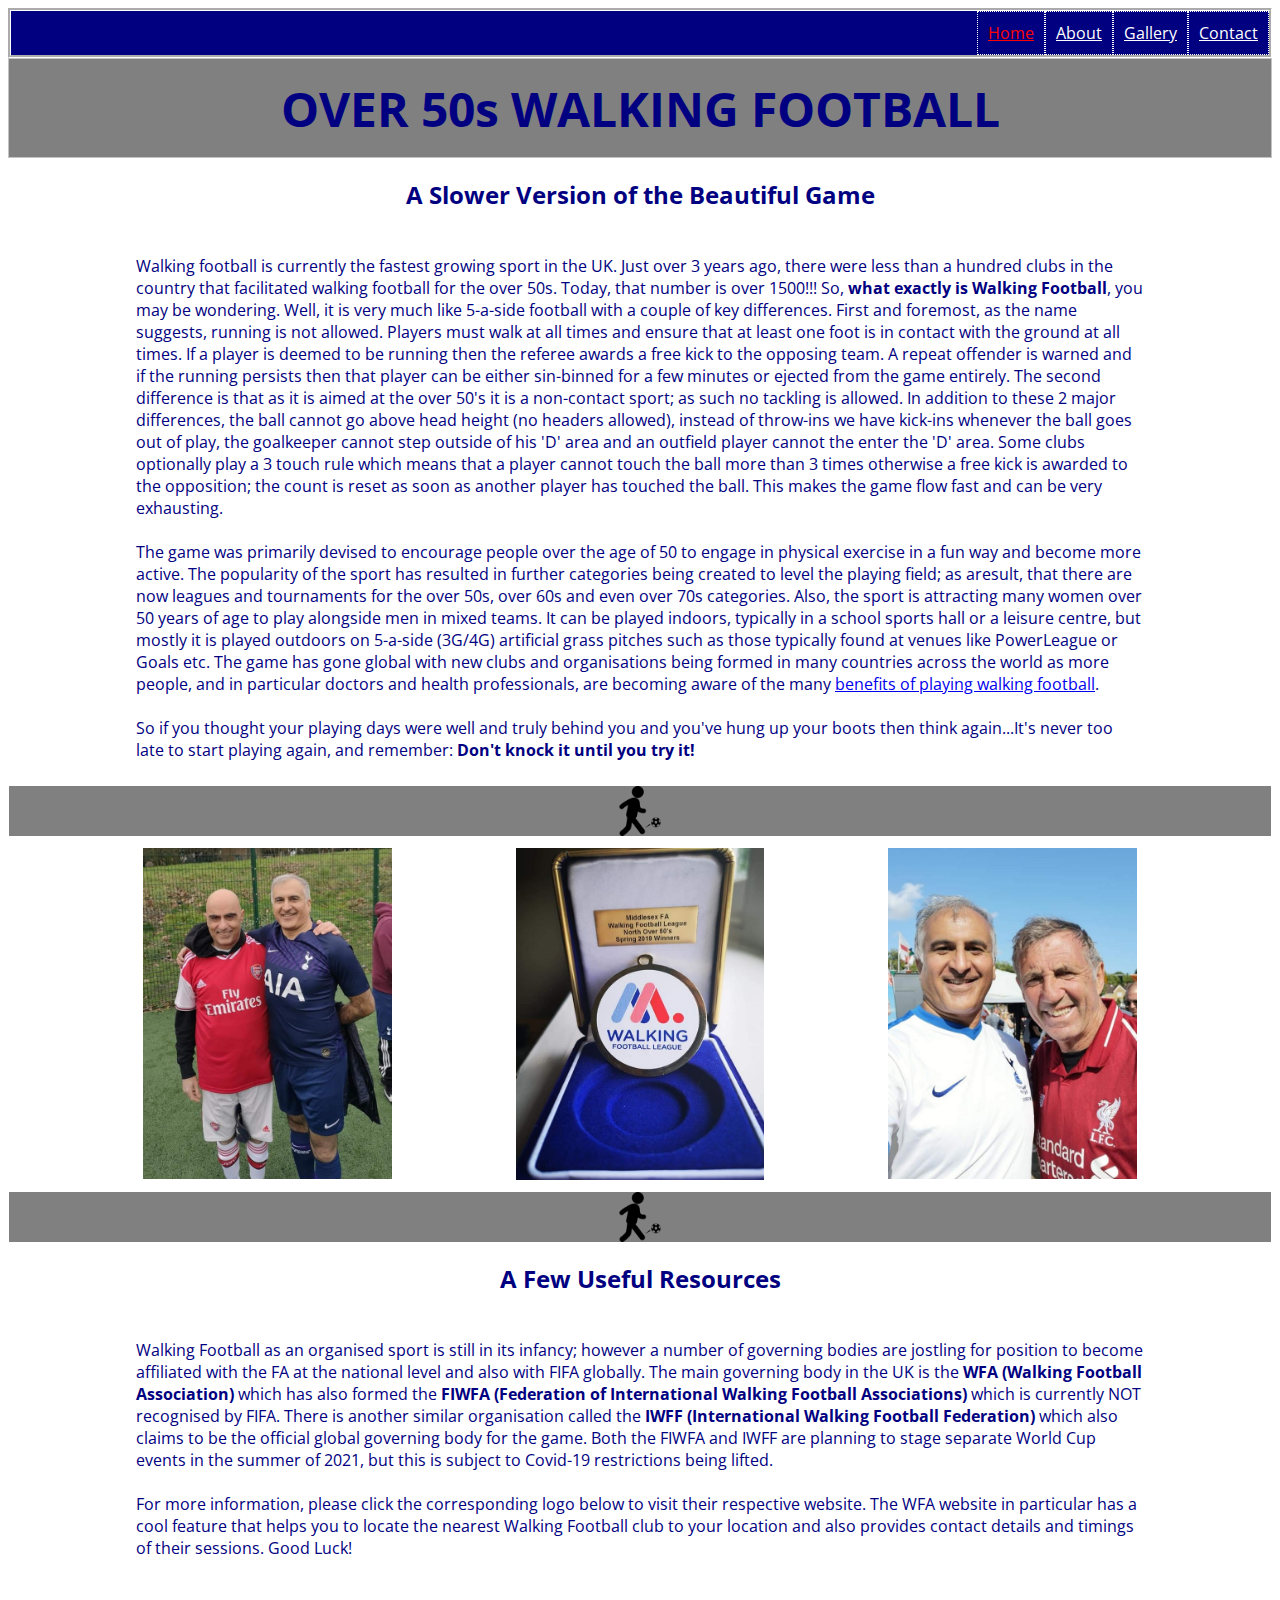
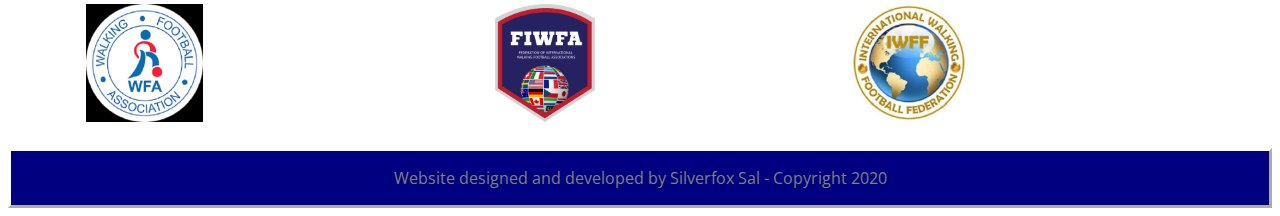
<file: index.html>
<!DOCTYPE html>
<html lang="en">
<head>
    <meta charset="UTF-8">
    <meta name="viewport" content="width=device-width, initial-scale=1.0">
    <meta http-equiv="X-UA-Compatible" content="ie=edge">
    <link type="text/css" rel="stylesheet" href="main.css">
    <title>Walking Football</title>
</head>

<body>
    <div id="navBar">  <!--puts background colour into navigation bar -->
        <nav id="navCont">  <!-- This is the navigation container displaying items with space around each item and from edges -->
            <a href="index.html" class="navItem" style="color: red;"> Home </a>  <!-- for each nav item it calls the class navItem to print a yellow border around the item -->
            <a href="about.html" class="navItem"> About </a>
            <a href="gallery.html" class="navItem"> Gallery </a>
            <a href="contact.html" class="navItem"> Contact </a>
        </nav>
    </div>
    
    <div ID="titleBanner">
        <div id="pageTitle">
            <h1>OVER 50s WALKING FOOTBALL</h1>
        </div>
    </div>

    <div id="collection2">
        <h2 class="subHead">A Slower Version of the Beautiful Game</h2>
    </div>
    <div id="collection2">
        <div class="textContOne">
            <p class="textOne">Walking football is currently the fastest growing sport in the UK. Just over 3 years ago, there were less than a hundred clubs in the country that facilitated walking football for the over 50s.  Today, that number is over 1500!!!  So, <b>what exactly is Walking Football</b>, you may be wondering.  
Well, it is very much like 5-a-side football with a couple of key differences. First and foremost, as the name suggests, running is not allowed. Players must walk at all times and ensure that at least one foot is in contact with the ground at all times. If a player is deemed to be running then the referee awards a free kick to the opposing team. A repeat offender is warned and if the running persists then that player can be either sin-binned for a few minutes or ejected from the game entirely.
The second difference is that as it is aimed at the over 50's it is a non-contact sport; as such no tackling is allowed. In addition to these 2 major differences, the ball cannot go above head height (no headers allowed), instead of throw-ins we have kick-ins whenever the ball goes out of play, the goalkeeper cannot step outside of his 'D' area and an outfield player cannot the enter the 'D' area. Some clubs optionally play a 3 touch rule which means that a player cannot touch the ball more than 3 times otherwise a free kick is awarded to the opposition; the count is reset as soon as another player has touched the ball. This makes the game flow fast and can be very exhausting. <br> 
<br>The game was primarily devised to encourage people over the age of 50 to engage in physical exercise in a fun way and become more active. The popularity of the sport has resulted in further categories being created to level the playing field; as aresult, that there are now leagues and tournaments for the over 50s, over 60s and even over 70s categories. Also, the sport is attracting many women over 50 years of age to play alongside men in mixed teams. 
It can be played indoors, typically in a school sports hall or a leisure centre, but mostly it is played outdoors on 5-a-side (3G/4G) artificial grass pitches such as those typically found at venues like PowerLeague or Goals etc. The game has gone global with new clubs and organisations being formed in many countries across the world as more people, and in particular doctors and health professionals, are becoming aware of the many <a href="about.html" target="_self">benefits of playing walking football</a>. <br> <br>So if you thought your playing days were well and truly behind you and you've hung up your boots then think again...It's never too late to start playing again, and remember: <b>Don't knock it until you try it!</b>   
            </p>
        </div>
    </div>

    <div id="separator"> <!-- Section separator -->
        <div class="imageTwo">
            <img class="smallImg" src="images/WF-logo.png">
        </div>
    </div>

    <div class="images">
        <img class="image20Percent" src="images/WF-friends-Arsenal.jpg">
        <img class="image20Percent" src="images/WF-League-Winner-Medal.jpg">
        <img class="image20Percent" src="images/WF-Alan-Kennedy.jpg">
    </div>

    <div id="separator"> <!-- Section separator -->
        <div class="imageTwo">
            <img class="smallImg" src="images/WF-logo.png">
        </div>
    </div>

    <div id="collection2"> <!-- Section for blurb about Governing bodies of Walking Football, both domestically and globally. -->
        <h2 class="subHead">A Few Useful Resources</h2>
    </div>
    <div id="collection2">
        <div class="textContOne">
            <p class="textOne">Walking Football as an organised sport is still in its infancy; however a number of governing bodies are jostling for position to become affiliated with the FA at the national level and also with FIFA globally. The main governing body in the UK is the <b>WFA (Walking Football Association)</b> which has also formed the <b>FIWFA (Federation of International Walking Football Associations)</b> which is currently NOT recognised by FIFA. There is another similar organisation called the <b>IWFF (International Walking Football Federation)</b> which also claims to be the official global governing body for the game. Both the FIWFA and IWFF are planning to stage separate World Cup events in the summer of 2021, but this is subject to Covid-19 restrictions being lifted.<br> <br>For more information, please click the corresponding logo below to visit their respective website. The WFA website in particular has a cool feature that helps you to locate the nearest Walking Football club to your location and also provides contact details and timings of their sessions.  Good Luck!
            </p>
        </div>   
    </div> 

    <div class="logos"> <!-- Creates and displayes buttons for user to click to visit the respective website for further information -->
        <a href="https://thewfa.co.uk/" target="_blank"><img alt="The WFA" class="logoOne" src="images/WFA-logo.jpg"></a>
        <a href="https://www.fiwfa.org/" target="_blank"><img alt="The FIWFA" class="logoOne" src="images/FIWFA-logo-small.png"></a>
        <a href="https://www.theiwff.com/" target="_blank"><img alt="The IWFF" class="logoOne" src="images/IWFF-logo.jpg"></a>
    </div>
    
    <div id="contFoot">
        <footer>
            <p class="textTwo">Website designed and developed by Silverfox Sal - Copyright 2020</p>
        </footer>
    </div>
</body>
</html>
</file>
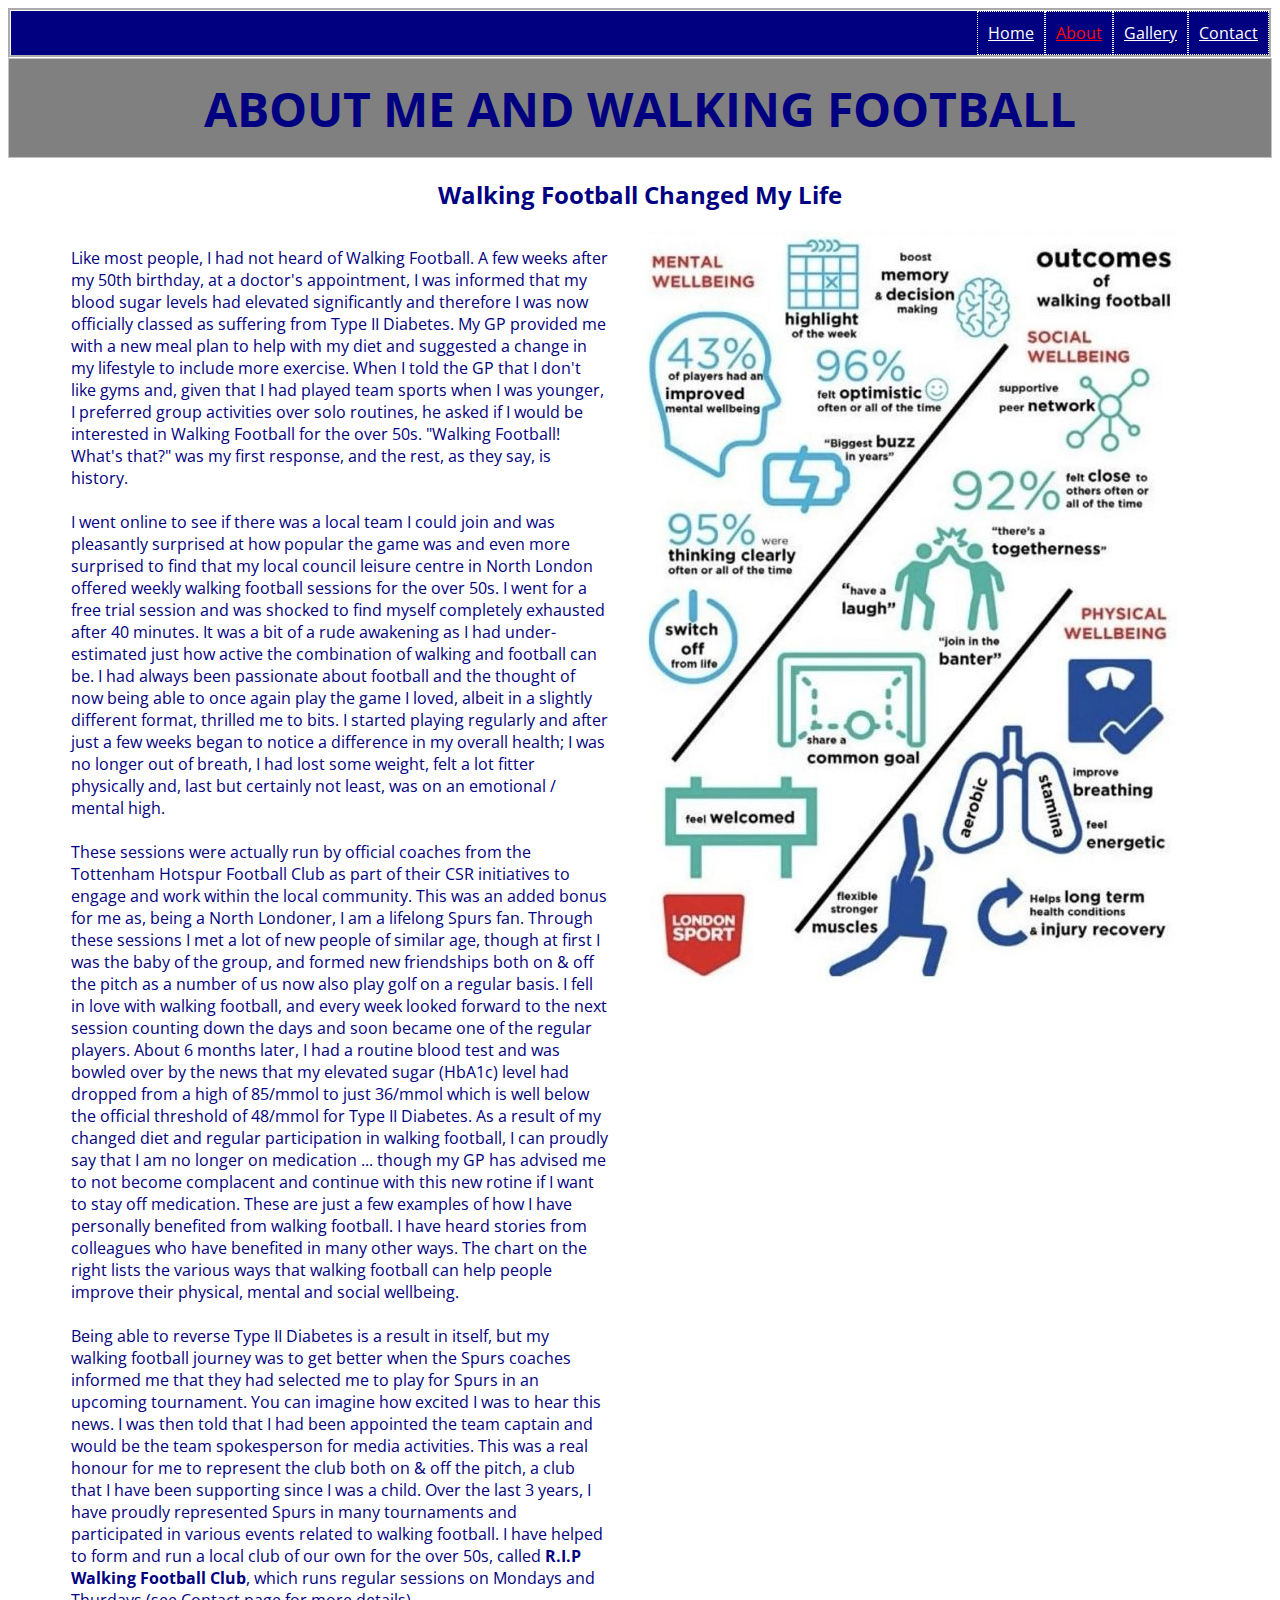
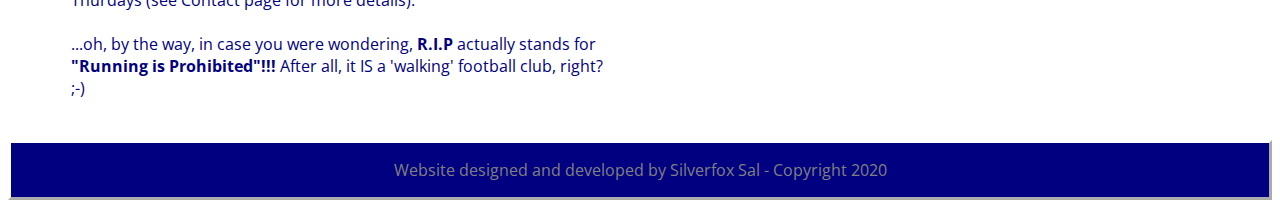
<file: about.html>
<!DOCTYPE html>
<html lang="en">
<head>
    <meta charset="UTF-8">
    <meta name="viewport" content="width=device-width, initial-scale=1.0">
    <meta http-equiv="X-UA-Compatible" content="ie=edge">
    <link type="text/css" rel="stylesheet" href="main.css">
    <title>Walking Football</title>
</head>

<body>
    <div ID="navBar">  <!--puts background colour into navigation bar -->
        <nav id="navCont">  <!-- This is the navigation container displaying items with space around each item and from edges -->
            <a href="index.html" class="navItem"> Home </a>  <!-- for each nav item it calls the class navItem to print a yellow border around the item -->
            <a href="about.html" class="navItem" style="color: red;"> About </a>
            <a href="gallery.html" class="navItem"> Gallery </a>
            <a href="contact.html" class="navItem"> Contact </a>
        </nav>
    </div>

    <div ID="titleBanner">
        <div ID="pageTitle">
            <h1>ABOUT ME AND WALKING FOOTBALL</h1>
        </div>
    </div>


    <div id="collection2">
        <h2 class="subHead">Walking Football Changed My Life</h2>
    </div>
    <div id="aboutPage">
        <div>
            <p class="textOne">Like most people, I had not heard of Walking Football. A few weeks after my 50th birthday, at a doctor's appointment, I was informed that my blood sugar levels had elevated significantly and therefore I was now officially classed as suffering from Type II Diabetes.  My GP provided me with a new meal plan to help with my diet and suggested a change in my lifestyle to include more exercise. When I told the GP that I don't like gyms and, given that I had played team sports when I was younger, I preferred group activities over solo routines, he asked if I would be interested in Walking Football for the over 50s. "Walking Football! What's that?" was my first response, and the rest, as they say, is history.<br> 
                <br>I went online to see if there was a local team I could join and was pleasantly surprised at how popular the game was and even more surprised to find that my local council leisure centre in North London offered weekly walking football sessions for the over 50s.  I went for a free trial session and was shocked to find myself completely exhausted after 40 minutes. It was a bit of a rude awakening as I had under-estimated just how active the combination of walking and football can be. I had always been passionate about football and the thought of now being able to once again play the game I loved, albeit in a slightly different format, thrilled me to bits. I started playing regularly and after just a few weeks began to notice a difference in my overall health; I was no longer out of breath, I had lost some weight, felt a lot fitter physically and, last but certainly not least, was on an emotional / mental high.<br> 
                <br>These sessions were actually run by official coaches from the Tottenham Hotspur Football Club as part of their CSR initiatives to engage and work within the local community. This was an added bonus for me as, being a North Londoner, I am a lifelong Spurs fan. Through these sessions I met a lot of new people of similar age, though at first I was the baby of the group, and formed new friendships both on & off the pitch as a number of us now also play golf on a regular basis. I fell in love with walking football, and every week looked forward to the next session counting down the days and soon became one of the regular players. About 6 months later, I had a routine blood test and was bowled over by the news that my elevated sugar (HbA1c) level had dropped from a high of 85/mmol to just 36/mmol which is well below the official threshold of 48/mmol for Type II Diabetes. As a result of my changed diet and regular participation in walking football, I can proudly say that I am no longer on medication ... though my GP has advised me to not become complacent and continue with this new rotine if I want to stay off medication. These are just a few examples of how I have personally benefited from walking football.  I have heard stories from colleagues who have benefited in many other ways. The chart on the right lists the various ways that walking football can help people improve their physical, mental and social wellbeing. <br>
                <br>Being able to reverse Type II Diabetes is a result in itself, but my walking football journey was to get better when the Spurs coaches informed me that they had selected me to play for Spurs in an upcoming tournament.  You can imagine how excited I was to hear this news.  I was then told that I had been appointed the team captain and would be the team spokesperson for media activities. This was a real honour for me to represent the club both on & off the pitch, a club that I have been supporting since I was a child. Over the last 3 years, I have proudly represented Spurs in many tournaments and participated in various events related to walking football. I have helped to form and run a local club of our own for the over 50s, called <b>R.I.P Walking Football Club</b>, which runs regular sessions on Mondays and Thurdays (see Contact page for more details).<br> 
                <br>...oh, by the way, in case you were wondering, <b>R.I.P</b> actually stands for <b>"Running is Prohibited"!!!</b>  After all, it IS a 'walking' football club, right?  ;-) 
            </p>
        </div>
        <div>
            <img src="images/WF-benefits.jpg">
        </div> 
    </div>

    <div id="contFoot">
        <footer>
            <p class="textTwo">Website designed and developed by Silverfox Sal - Copyright 2020</p>
        </footer>
    </div>

</body>
</html>
</file>
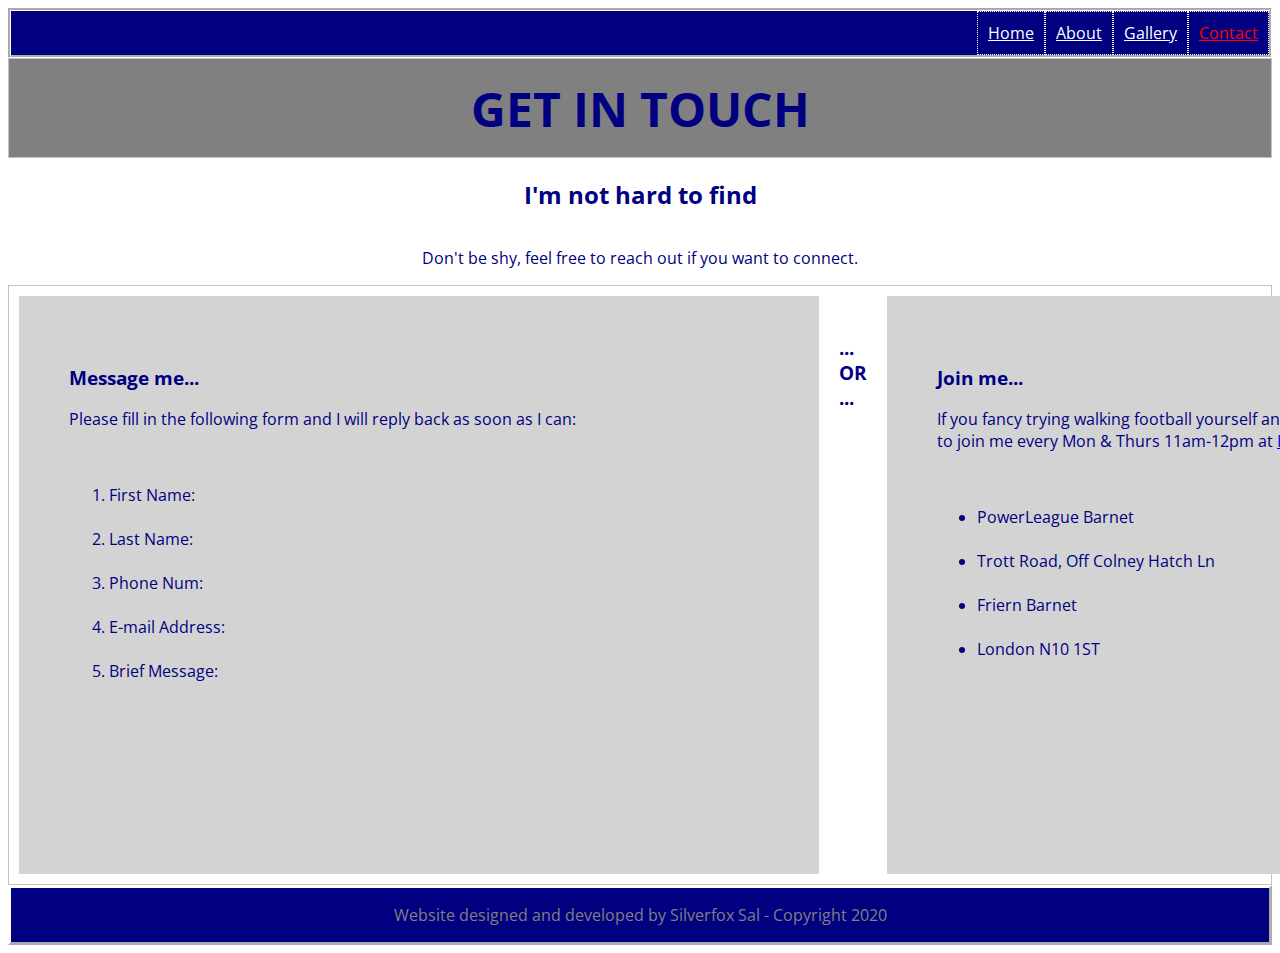
<file: contact.html>
<!DOCTYPE html>
<html lang="en">
<head>
    <meta charset="UTF-8">
    <meta name="viewport" content="width=device-width, initial-scale=1.0">
    <meta http-equiv="X-UA-Compatible" content="ie=edge">
    <link type="text/css" rel="stylesheet" href="main.css">
    <title>Walking Football</title>
</head>

<body>
    <div ID="navBar">  <!--puts background colour into navigation bar -->
        <nav id="navCont">  <!-- This is the navigation container displaying items with space around each item and from edges -->
            <a href="index.html" class="navItem"> Home </a>  <!-- for each nav item it calls the class navItem to print a yellow border around the item -->
            <a href="about.html" class="navItem"> About </a>
            <a href="gallery.html" class="navItem"> Gallery </a>
            <a href="contact.html" class="navItem" style="color: red;"> Contact </a>
        </nav>
    </div>

    <div ID="titleBanner">
        <div ID="pageTitle">
            <h1>GET IN TOUCH</h1>
        </div>
    </div>

    <div id="collection2">
        <h2 class="subHead">I'm not hard to find</h2>
    </div>
    <div id="collection2">
            <p class="subHead">Don't be shy, feel free to reach out if you want to connect.</p>
    </div>
    <div id="contact">
        <div class="subHead" style="background-color:lightgray;">
            <div style="padding: 50px; width: 50pc;">
                <h3>Message me...</h3>
                <p>Please fill in the following form and I will reply back as soon as I can:</p>
                <br>
                <ol>
                    <li>First Name:</li><br>
                    <li>Last Name:</li><br> 
                    <li>Phone Num:</li><br>
                    <li>E-mail Address:</li><br>
                    <li>Brief Message:</li><br>
                </ol>
            </div>
        </div>
        <div class="subHead" style="background-color:white; padding:20px">
            <h3>   ... OR ...   </h3>
        </div>
        <div class="subHead" style="background-color:lightgray;">
            <div style="padding: 50px; width: 50pc;">
                <h3>Join me...</h3>
                <p>If you fancy trying walking football yourself and are in North London then you are welcome to join me every Mon & Thurs 11am-12pm at <a href="https://www.powerleague.co.uk/5-a-side/london/barnet" target="_blank">PowerLeague Barnet</a></p>
                <br>
                <ul>
                    <li>PowerLeague Barnet</li><br>
                    <li>Trott Road, Off Colney Hatch Ln</li><br> 
                    <li>Friern Barnet</li><br>
                    <li>London N10 1ST</li><br>
                </ul>
            </div>
        </div>
    </div>
        
    <div id="contFoot">
        <footer>
            <p class="textTwo">Website designed and developed by Silverfox Sal - Copyright 2020</p>
        </footer>
    </div>

</body>
</html>
</file>
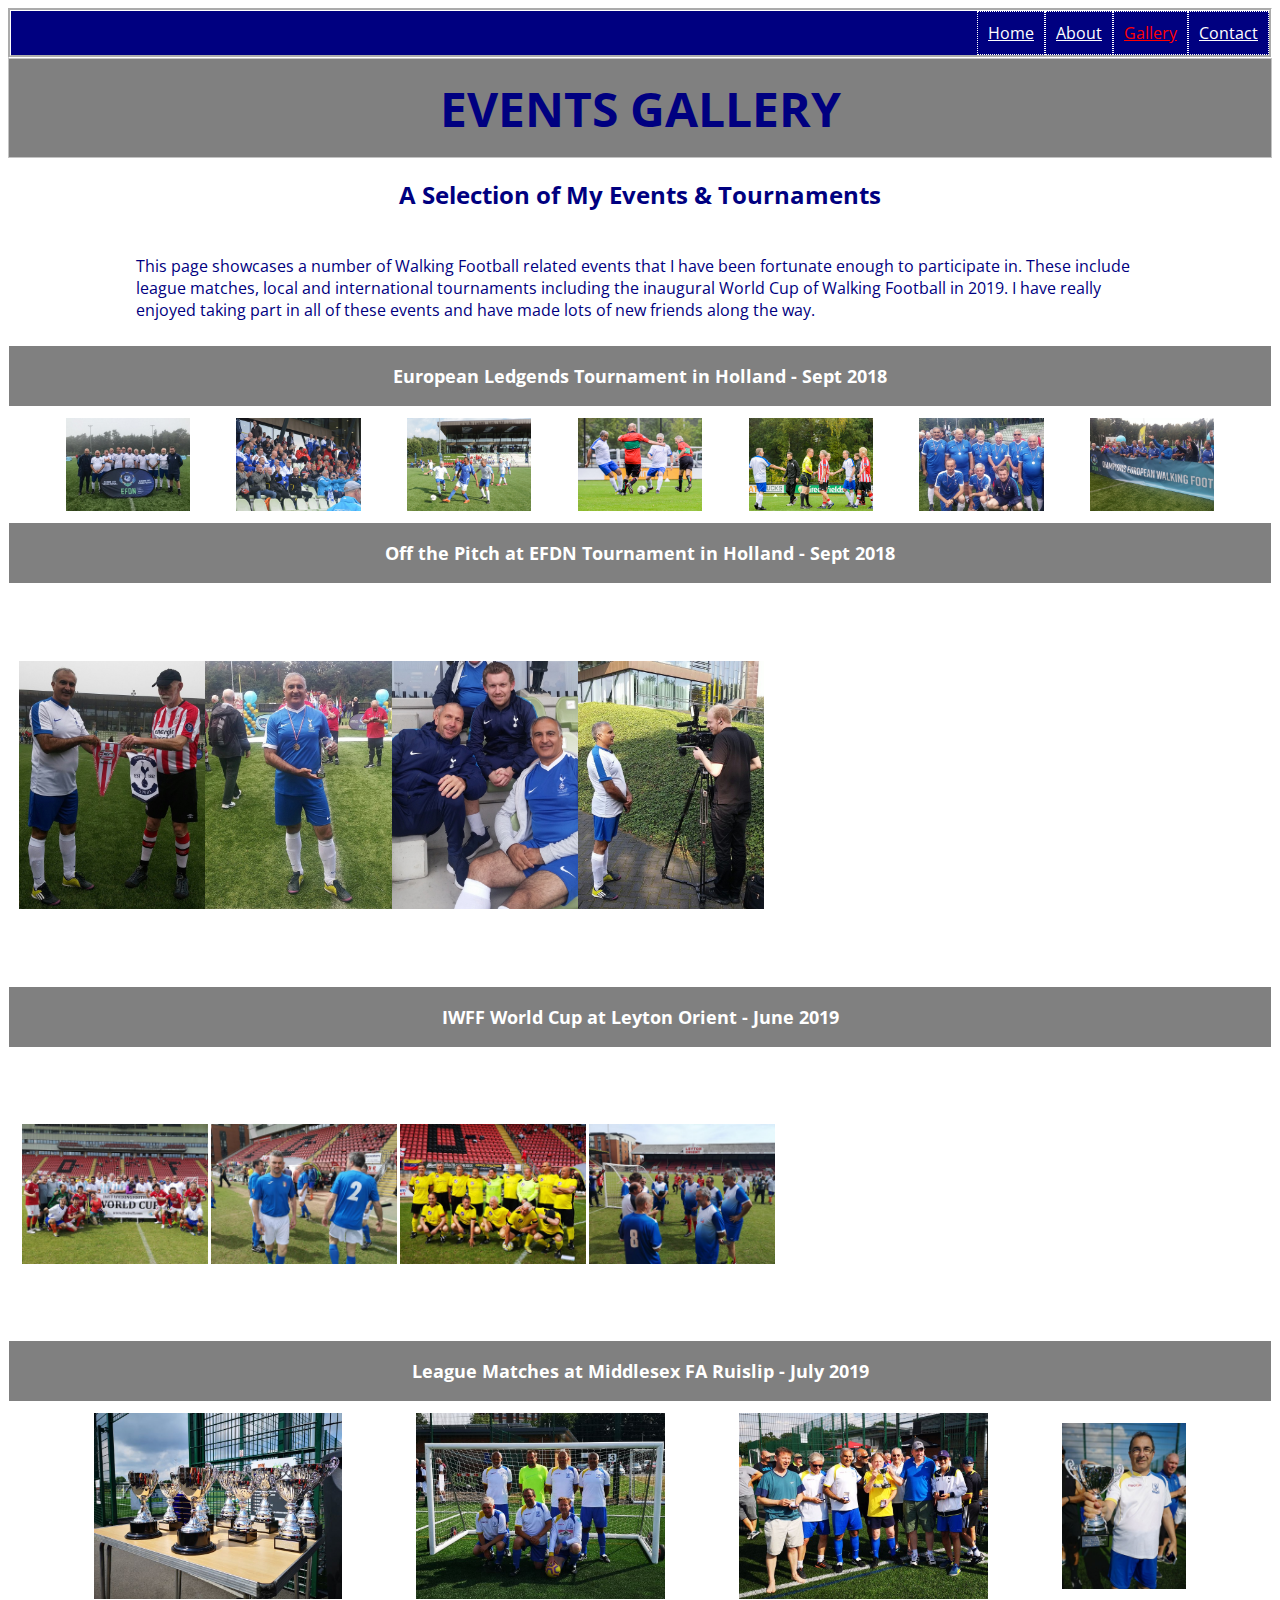
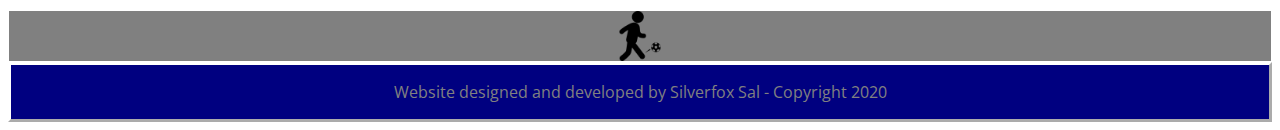
<file: gallery.html>
<!DOCTYPE html>
<html lang="en">
<head>
    <meta charset="UTF-8">
    <meta name="viewport" content="width=device-width, initial-scale=1.0">
    <meta http-equiv="X-UA-Compatible" content="ie=edge">
    <link type="text/css" rel="stylesheet" href="main.css">
    <title>Walking Football</title>
</head>

<body>
    <div ID="navBar">  <!--puts background colour into navigation bar -->
        <nav id="navCont">  <!-- This is the navigation container displaying items with space around each item and from edges -->
            <a href="index.html" class="navItem"> Home </a>  <!-- for each nav item it calls the class navItem to print a yellow border around the item -->
            <a href="about.html" class="navItem"> About </a>
            <a href="gallery.html" class="navItem" style="color: red;"> Gallery </a>
            <a href="contact.html" class="navItem"> Contact </a>
        </nav>
    </div>

    <div ID="titleBanner">
        <div ID="pageTitle">
            <h1>EVENTS GALLERY </h1>
        </div>
    </div>

    <div id="collection2">
        <h2 class="subHead">A Selection of My Events & Tournaments</h2>
    </div>
    <div id="collection2">
        <div class="textContOne">
            <p class="textOne">This page showcases a number of Walking Football related events that I have been fortunate enough to participate in. These include league matches, local and international tournaments including the inaugural World Cup of Walking Football in 2019. I have really enjoyed taking part in all of these events and have made lots of new friends along the way.</p><br>
        </div>
    </div>

    <div id="separator"> <!-- Section separator -->
        <div class="imageTwo">
            <h3 class="eventHead">European Ledgends Tournament in Holland - Sept 2018</h3>
        </div>
    </div>
    <div class="images">
        <img class="image10Percent" src="images/EFDN-L-Home.jpg">
        <img class="image10Percent" src="images/EFDN-L-Crowd.jpg">
        <img class="image10Percent" src="images/EFDN-L-Pitch.jpg">
        <img class="image10Percent" src="images/EFDN-L-Tackle.jpg">
        <img class="image10Percent" src="images/EFDN-L-End.jpg">
        <img class="image10Percent" src="images/EFDN-L-Away.jpg">
        <img class="image10Percent" src="images/EFDN-L-Winners.jpg">
    </div>
    <div id="separator"> <!-- Section separator -->
        <div class="imageTwo">
            <h3 class="eventHead">Off the Pitch at EFDN Tournament in Holland - Sept 2018</h3>
        </div>
    </div>
    <div class="images">
        <img class="image15Percent" src="images/EFDN-P-PSV.jpg">
        <img class="image15Percent" src="images/EFDN-P-Medal.jpg">
        <img class="image15Percent" src="images/EFDN-P-Coaches.jpg">
        <img class="image15Percent" src="images/EFDN-P-Interview.jpg">
        <!--  -->
        <iframe width="675" height="380"src="https://www.youtube.com/embed/lLYrJKMNKSs" frameborder="0" allow="accelerometer; clipboard-write; encrypted-media; gyroscope; picture-in-picture" allowfullscreen></iframe>

    </div>
    <div id="separator"> <!-- Section separator -->
        <div class="imageTwo">
            <h3 class="eventHead">IWFF World Cup at Leyton Orient - June 2019</h3>
        </div>
    </div>
    <div class="images">
        <img class="image15Percent" src="images/WC-Group-Pic.jpg">
        <img class="image15Percent" src="images/WC-Italia.jpg">
        <img class="image15Percent" src="images/WC-Spain.jpg">
        <img class="image15Percent" src="images/WC-France.jpg">
        <iframe width="480" height="270" src="https://www.youtube.com/embed/fznV2xtOhHo" frameborder="0" allow="accelerometer; clipboard-write; encrypted-media; gyroscope; picture-in-picture" allowfullscreen></iframe>
    </div>
    <div id="separator"> <!-- Section separator -->
        <div class="imageTwo">
            <h3 class="eventHead">League Matches at Middlesex FA Ruislip - July 2019</h3>
        </div>
    </div>
    <div class="images">
        <img class="image20Percent" src="images/Middx-Cups.jpg">
        <img class="image20Percent" src="images/MIddx-Team.jpg">
        <img class="image20Percent" src="images/Middx-Winners.jpg">
        <img class="image10Percent" src="images/Middx-Ram.jpg">
    </div>
    <div id="separator"> <!-- Section separator -->
        <div class="imageTwo">
            <img class="smallImg" src="images/WF-logo.png">
        </div>
    </div>
   
    <div id="contFoot">
        <footer>
            <p class="textTwo">Website designed and developed by Silverfox Sal - Copyright 2020</p>
        </footer>
    </div>

</body>
</html>
</file>
<file: main.css>
@import url('https://fonts.googleapis.com/css2?family=Open+Sans:ital,wght@0,300;0,400;1,800&display=swap');

* {
    box-sizing: border-box;
}
body {
    background-color: white;
    font-family: 'Open Sans', sans-serif;
}

#titleBanner {
    width: 100%;
    height: 100px;
    border: 1px solid #c3c3c3;
    display: flex;
    flex-wrap: wrap;
    align-content: center;
    justify-content: center;
    background-color: gray;
}

#pageTitle {
    font-family: 'Open Sans', sans-serif;
    font-style: normal; 
    font-size: 24px;
    color: navy;
    display: flex;
    /* align-items: center; */
}

#openHeader {
    border: solid 2px grey;
}
#underMain {
    border: solid orange 3px;
    display: flex;
    justify-content: space-between;
    background-color: white;
}
#navCont {
    border: groove white 3px;
    display: flex;
    /* justify-content: space-around; */
    justify-content: flex-end;
}
#navBar {
    /* border: ridge indianred 4px; */
    background-color: navy;
    justify-content: flex-start;
}
.navItem {
    border: dotted white 1px;
    display: flex;
    color: white;
    padding: 10px;
}
.subHead {
    color: navy;
}
.eventHead {
    color: white;
    font-family: 'Open Sans', sans-serif;
    font-style: normal; 
    font-size: 18px;
    justify-self: left
}
#contact {
    width: 100%;
    height: 600px;
    border: 1px solid #c3c3c3;
    display: flex;
    flex-direction: row;
    padding: 10px;
  }
#separator{
    border: solid 1px white;
    background-color: gray;
    display: flex;
    flex-direction: column;
    align-items: center;
}
#collection2 {
    display: flex;
    justify-content: center;
}
#aboutPage {
    display: flex;
    flex-direction: row;
    justify-content: center;
    padding-left: 5%;
    padding-right: 5%;
    padding-bottom: 2%;
}
.imageTwo {
    /* border: 3px outset wheat;
    background-color: rgb(255, 255, 255); */
    display: flex;
    justify-content: center;
}
.images {
    border: 1px groove white;
    /* width: 90vw; */
    display: flex;
    padding: 10px;
    justify-content: space-evenly;
}
.image20Percent {
    width: 20%;
    align-self: center;
}
.image15Percent {
    width: 15%;
    align-self: center;
}
.image10Percent {
    width: 10%;
    align-self: center;
}
.logos{
    border: 1px groove white;
    /* width: 90vw; */
    display: flex;
    padding: 20px;
    justify-content: space-evenly;
}
.logoOne {
    width: 33.33333%;
    align-self: center;
}
.textContOne {
    border: solid white 3px;
    width: 80vw;
    display: flex;
    align-items: center;
    padding: 5px;
}
.textContTwo {
    border: solid gold 3px;
    width: 60vw;
    display: flex;
    align-items: center;
}
#contFoot {
    border: outset 3px white;
    background-color: navy;
    display: flex;
    justify-content: center;
}
.textOne{
    color: navy;
}
.textTwo{
    color: gray;
}
.textThree {
    color: rgb(71, 71, 71);
}
.smallImg{
    height: 50px;
}
</file>
